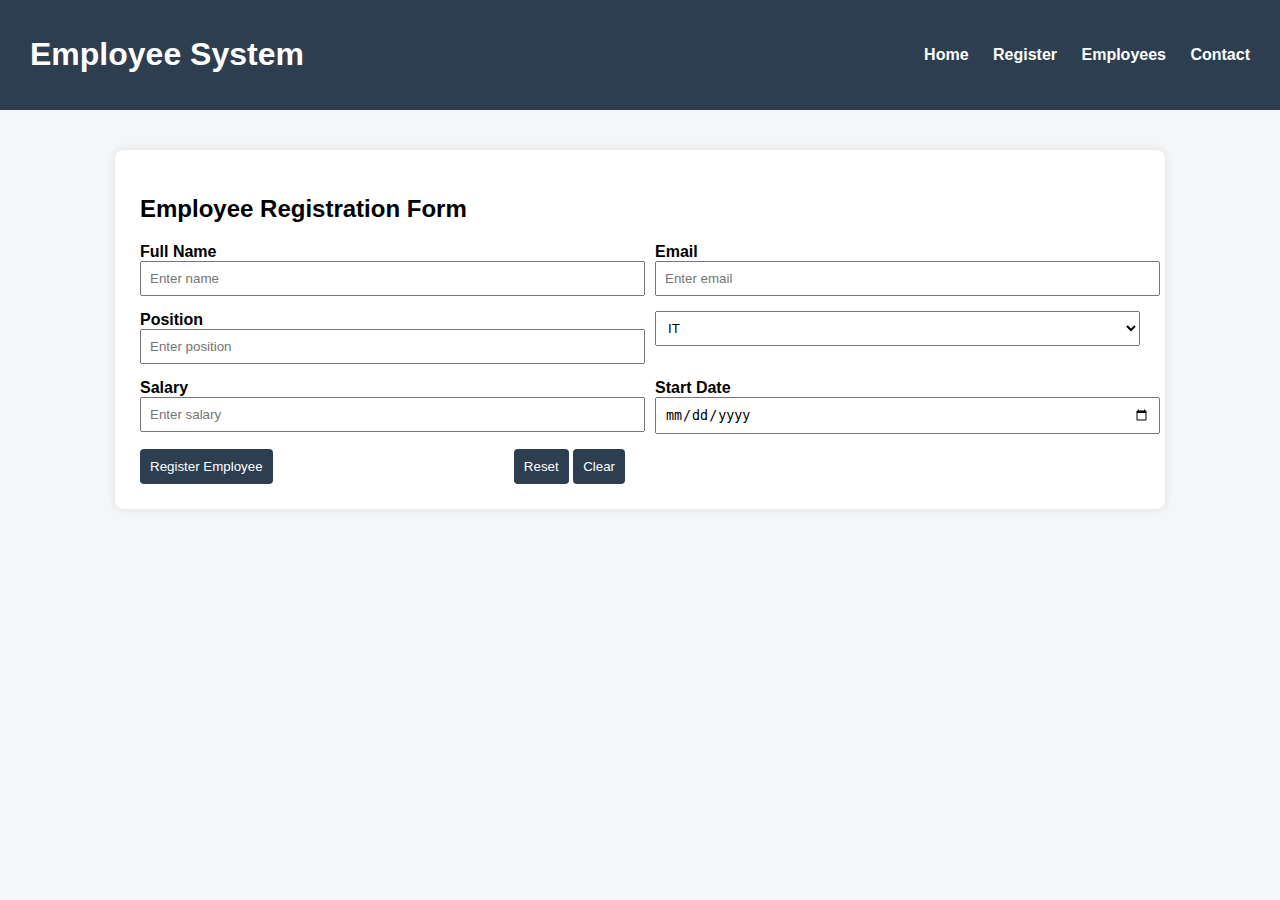
<file: Desktop/Project 2/index.html>
<!DOCTYPE html>
<html lang="en">
<head>
    <meta charset="UTF-8">
    <title>Employee Management System</title>
    <link rel="stylesheet" href="style.css">
</head>

<body>
    
    <header>
        <h1>Employee System</h1>
        <nav>
            <a href="#">Home</a>
            <a href="#" onclick="showTable('register')">Register</a>
            <a href="#" onclick="showTable('employees')">Employees</a>
            <a href="#">Contact</a>
        </nav>
    </header>


    <div class="container">
        <div class="registerSection">
            <h2>Employee Registration Form</h2>

            <form id="e-form">
                <div>
                    <label>Full Name</label>
                    <input type="text" id="tname" placeholder="Enter name">
                </div>

                <div>
                    <label>Email</label>
                    <input type="email" id="temail"  placeholder="Enter email">
                </div>

                <div>
                    <label>Position</label>
                    <input type="text" id="tposition"  placeholder="Enter position">
                </div>

                <div>
                    <label  Department</label>
                    <select id = "tdepartment">
                        <option>IT</option>
                        <option>HR</option>
                        <option>Finance</option>
                        <option>Marketing</option>
                    </select>
                </div>

                <div>
                    <label >Salary</label>
                    <input type="number" id="tsalary"  placeholder="Enter salary">
                </div>

                <div>
                    <label>Start Date</label>
                    <input type="date"  id="tstart">
                </div>

                <div class="full">
                    <button type="submit">Register Employee</button>
                    <div class="full-2">
                        <button type="reset">Reset</button>
                        <button type="button" onclick="clearForm()" >Clear</button>
                    </div>
                </div>
            </form>
        </div>  

        <div id="employeeSection" style="display: none;">
            <h2> Registered Employee</h2>
            <label for="searchInput">Search Employee:</label>
            <input type="text" id="searchInput" placeholder="Search by name...">
            <table id="etable">
                <thead id="etable-head">
                    <tr>
                        <th> Name </th>
                        <th> Email </th>
                        <th> Position </th>
                        <th> Department </th>
                        <th> Salary </th>
                        <th> Start Date </th>
                        <th class="taction"> Action </th>
                    </tr>
                </thead>
                <tbody id = "etable-body"> 
                    <tr>
                        <td data-label="Full Name">John Doe</td>
                        <td data-label="Email">john.doe@example.com</td>
                        <td data-label="Position">Software Engineer</td>
                        <td data-label="Department">IT</td>
                        <td data-label="Salary">$5500</td>
                        <td data-label="Start Date">2025-06-15</td>
                    </tr>
                    <tr>
                        <td data-label="Full Name">Jane Smith</td>
                        <td data-label="Email">jane.smith@example.com</td>
                        <td data-label="Position">HR Manager</td>
                        <td data-label="Department">HR</td>
                        <td data-label="Salary">$4800</td>
                        <td data-label="Start Date">2024-09-01</td>
                    </tr>
                </tbody>
            </table>
        </div>
    </div>
<script src="scripts.js"></script>
</body>
</html>
</file>
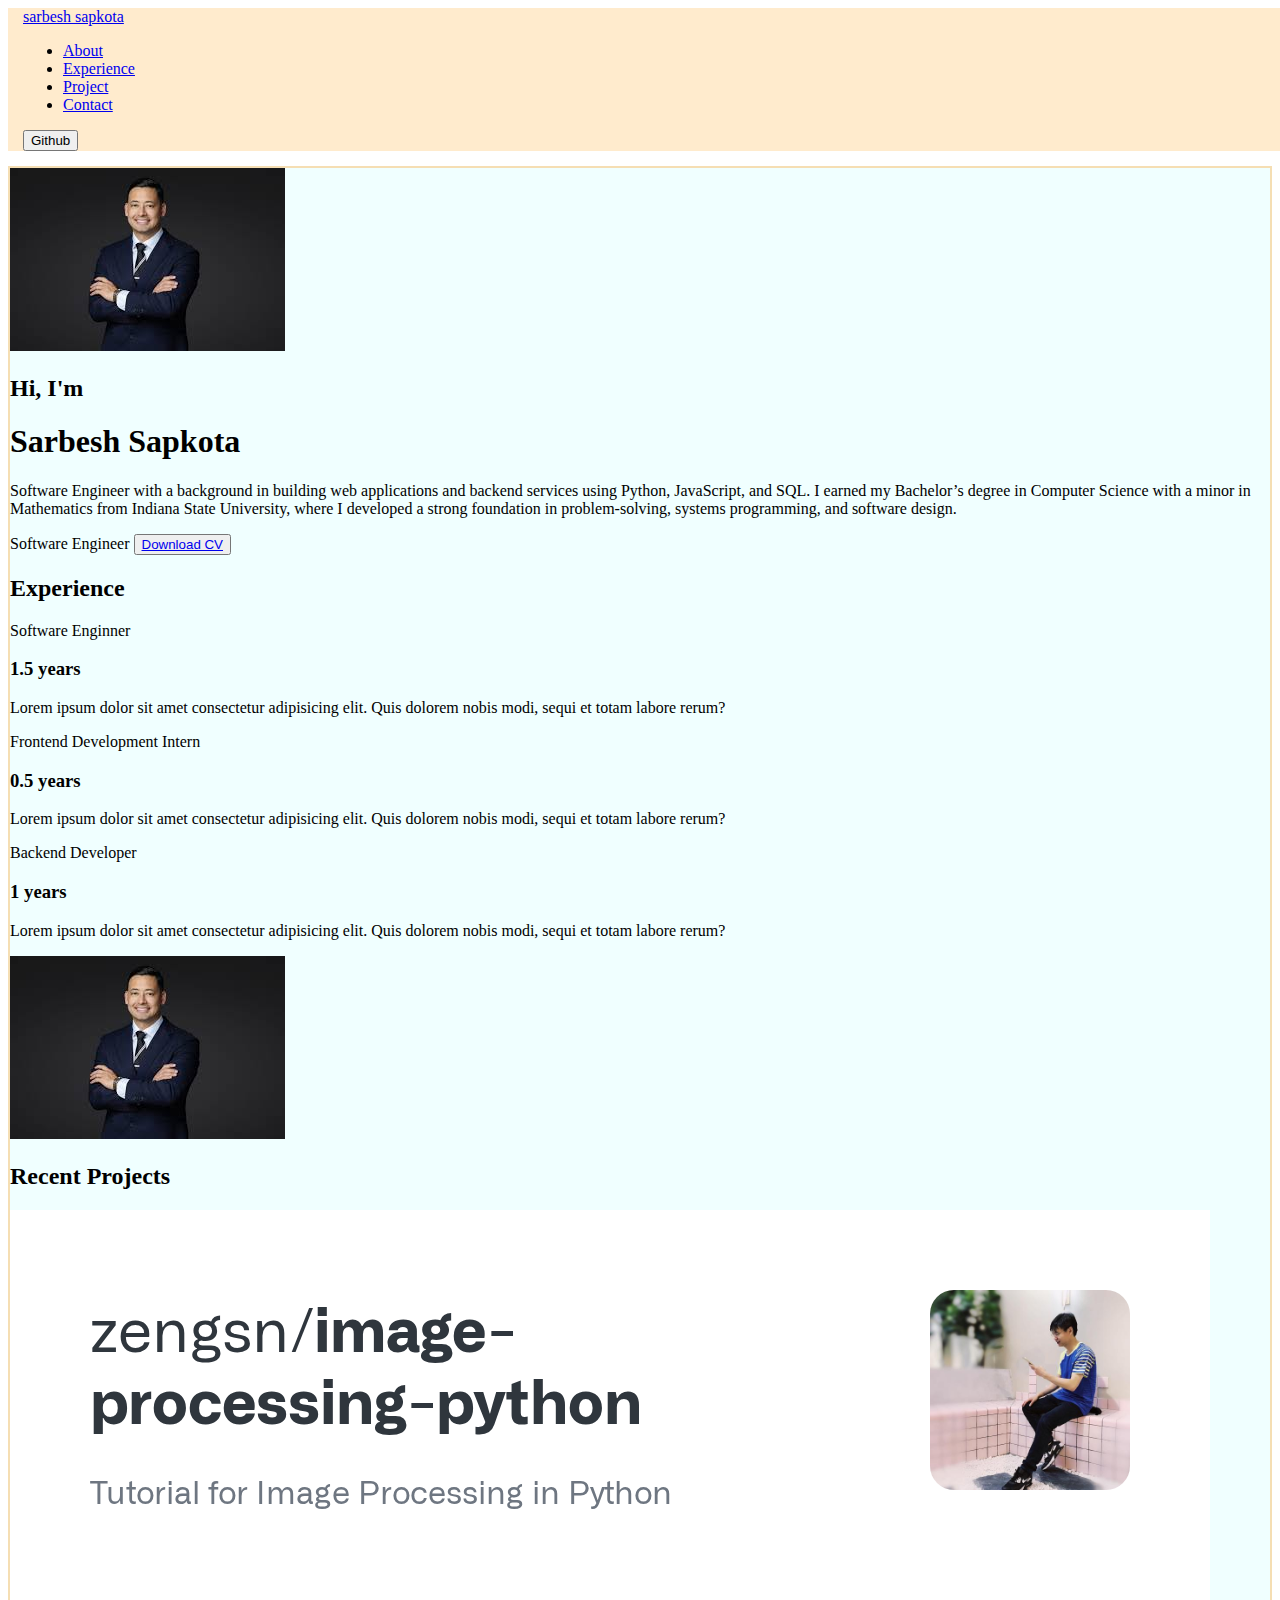
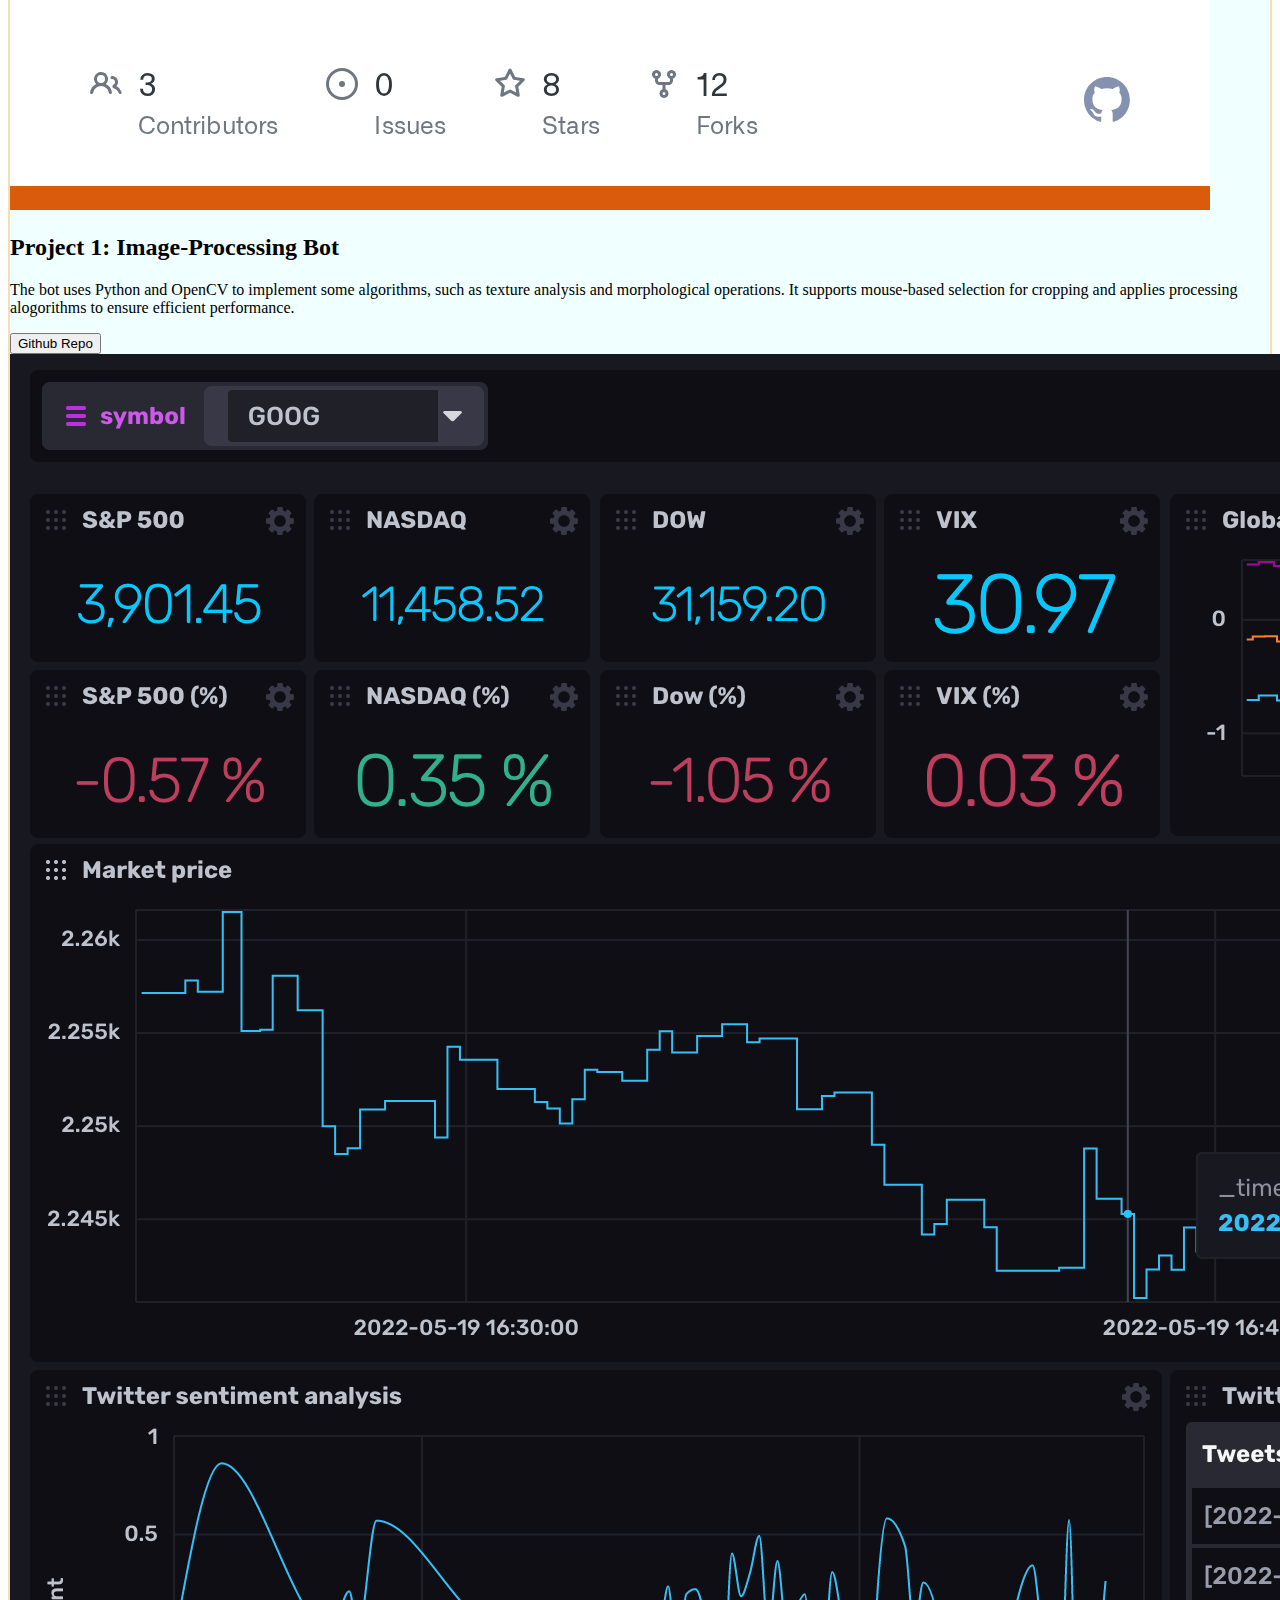
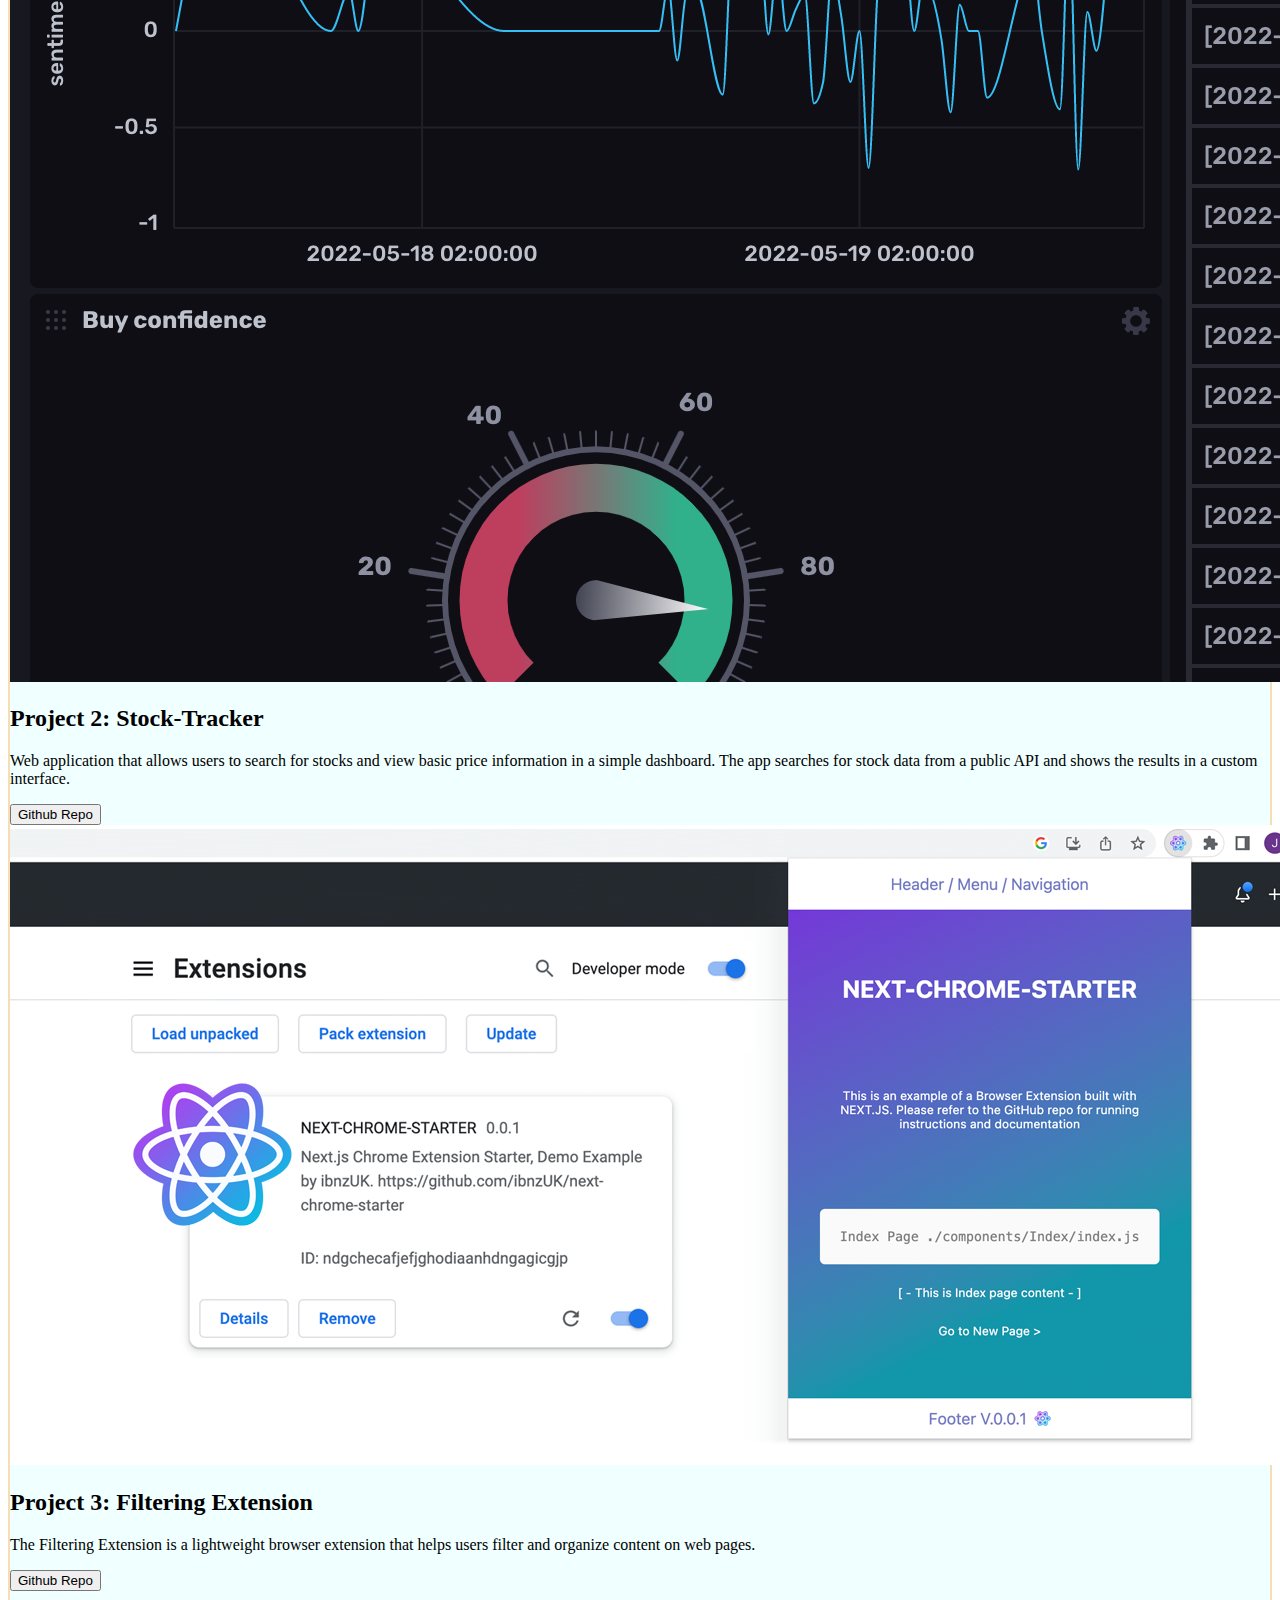
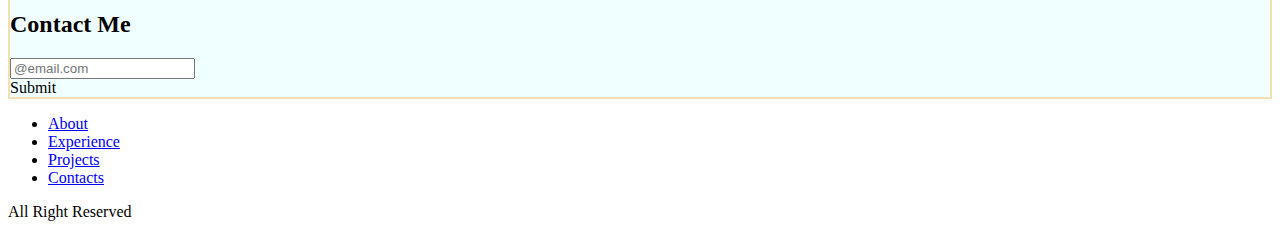
<file: Desktop/Project1/index.html>
<!DOCTYPE html>
<html lang="en">
    <head style="background-color:powderblue">
        <meta charset="UTF-8">
        <meta name="viewport" content="width=device-width, initial-scale=1.0">
        <title>Portfolio</title>
        <link rel="stylesheet" href="style.css">
    </head>
    <body>
        <nav id="navbar1">       
                <a href="#" id="logo"><span>sarbesh sapkota</span></a>
                <ul id = "nav-list">
                    <li> <a href="#About">About</a> </li> 
                    <li> <a href="#Experience">Experience</a> </li> 
                    <li> <a href="#Project">Project</a> </li> 
                    <li> <a href="#Contact">Contact</a> </li> 
                </ul>
                <button id="nav_button">Github</button>
        </nav>
        <div id = "parent">
            <div id = "about-div"> 
                <img src="images.jpg" alt="Description" class="loaded-image"> 
                <div id="text"> 
                    <h2>  Hi, I'm </h2>
                    <h1>  Sarbesh Sapkota </h1>
                    <p id="first-p"> 
                        Software Engineer with a background in building web applications and backend services using Python,
                        JavaScript, and SQL. 
                        I earned my Bachelor’s degree in Computer Science with a minor in Mathematics from
                        Indiana State University, where I developed a strong foundation in problem-solving, systems programming,
                        and software design.
                     </p>   
                    <span> Software Engineer </span>
                    <button id="cv-button"> <a href="imagess.jpg" download="filename-for-user">
                         Download CV </a> </button>
                </div>
            </div>
            <section id="experience">
                <h2 id="section-title">Experience</h2>
                <div id="experience-info">
                    
                    <div id="grid">
                        <div id="experience-cards">
                            <span> Software Enginner </span>
                            <h3> 1.5 years </h3>
                            <p> Lorem ipsum dolor sit amet consectetur adipisicing elit. 
                                Quis dolorem nobis modi, sequi et totam labore rerum? 
                            </p>                         
                        </div>
                        <div id="experience-cards">
                            <span> Frontend Development Intern</span>
                            <h3> 0.5 years </h3>
                            <p> Lorem ipsum dolor sit amet consectetur adipisicing elit. 
                                Quis dolorem nobis modi, sequi et totam labore rerum? 
                            </p>                         
                        </div>
                        <div id="experience-cards">
                            <span> Backend Developer</span>
                            <h3> 1 years </h3>
                            <p> Lorem ipsum dolor sit amet consectetur adipisicing elit. 
                                Quis dolorem nobis modi, sequi et totam labore rerum? 
                            </p>                         
                        </div>
                    </div>
                    <img src="images.jpg" alt="" class="loaded-grid">
                </div>
            </section>
            <section id="project">
                <h2 id="section-title">Recent Projects</h2> 
                <div id="p-grid">
                    <div id="project-cards">
                        <img src="project1.png" alt="Description" class="projectimg"> 
                        <h2> Project 1: Image-Processing Bot</h2>
                        <p> The bot uses Python and OpenCV to implement some algorithms,
                            such as texture analysis and morphological operations.
                            It supports mouse-based selection for cropping and applies processing 
                            alogorithms to ensure efficient performance. 
                        </p>
                        <button id="project_button">Github Repo</button>                         
                    </div>
                    <div id="project-cards">
                        <img src="project2.png" alt="Description" class="projectimg"> 
                        <h2> Project 2: Stock-Tracker </h2>
                        <p> Web application that allows users to search for stocks and view basic price information in a simple dashboard.
                            The app searches for stock data from a public API and shows the results in a custom interface.
                        </p>
                        <button id="project_button">Github Repo</button>                         
                    </div>
                    <div id="project-cards">
                        <img src="project3.png" alt="Description" class="projectimg"> 
                        <h2> Project 3: Filtering Extension</h2>
                        <p> The Filtering Extension is a lightweight browser extension that helps users filter and organize content on web pages.
                        </p>
                        <button id="project_button">Github Repo</button>                         
                    </div>
                </div>
            </section>
            <section id="contact">
                <div id="input-box">
                    <h2 class="section-title">Contact Me</h2>

                    <div id="input">
                        <input type="text" placeholder="@email.com">
                    </div>
                    <div id="submit-btn">Submit</div>
                </div>

            </section>
        </div>
        <footer>
            <ul>
                <li> <a href="#about-div"> About</a> </li>
                <li> <a href="#experience">Experience</a> </li>
                <li> <a href="#projects"> Projects </a> </li>
                <li> <a href="#contact"> Contacts </a> </li>
            </ul>
            <p id="copytright">All Right Reserved</p>
        </footer>

</html>
</file>
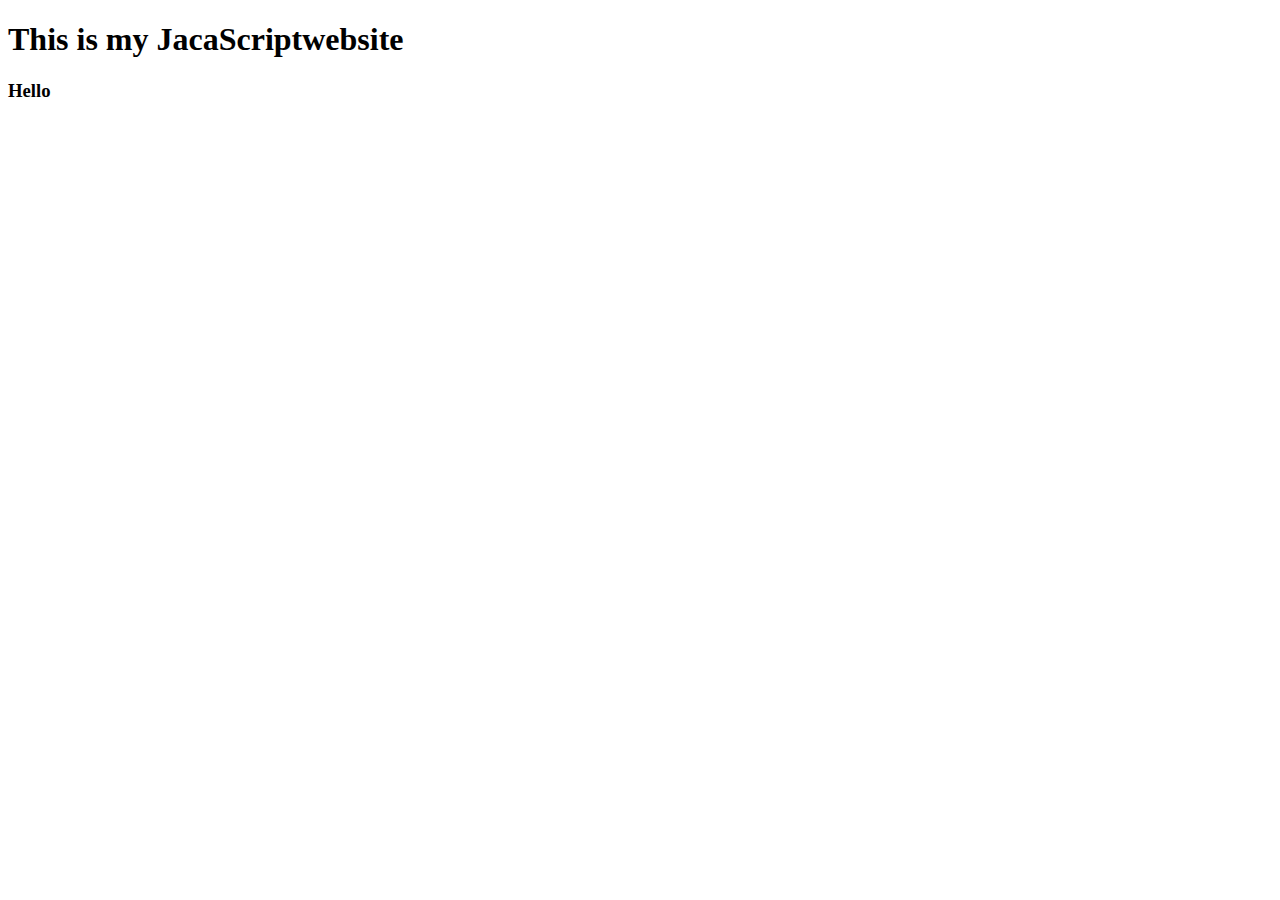
<file: Desktop/htmlassign1/javascript 101/index.html>
<!--  1/13/2026  Java Script -->

<!DOCTYPE html>
<html lang="en">
<head>
    <meta charset="UTF-8">
    <meta name="viewport" content="width=device-width, initial-scale=1.0">
    <title>Java Introduction</title>
    <script src="asign1.js"></script> 
</head>
 
<body>
    <h1> This is my JacaScriptwebsite</h1>
    
    <div>
        <h3> Hello</h3>
    </div>
</body>
</html>
</file>
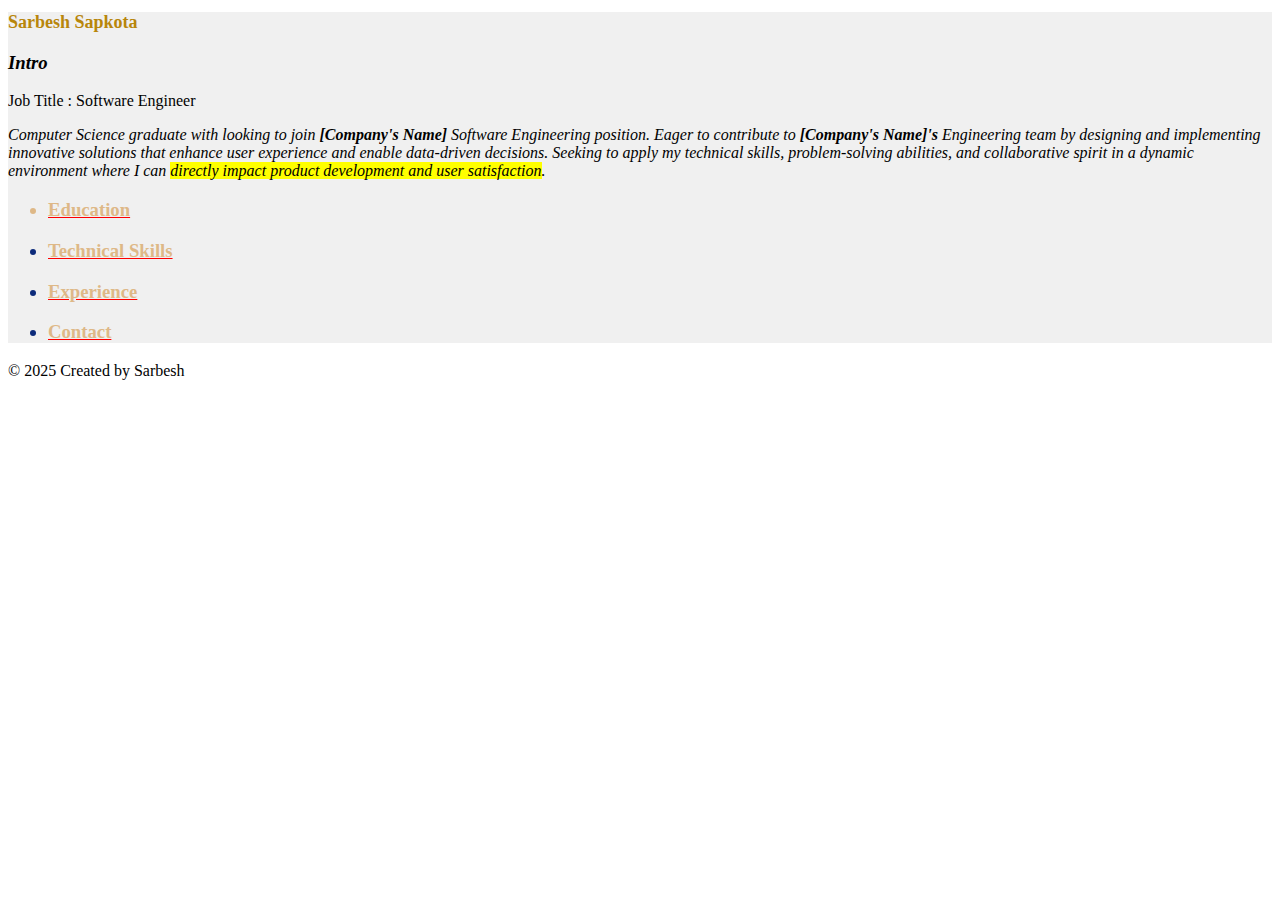
<file: Desktop/htmlassign1/personal-portfolio/index.html>
<!DOCTYPE html>
<html lang="en">
    <head style="background-color:powderblue">
        <meta charset="UTF-8">
        <meta name="viewport" content="width=device-width, initial-scale=1.0">
        <title>Document</title>
        <link rel="stylesheet" href="styles.css">
    </head>
    <style>
        #objective {
           font: Arial;
           font-style: italic; 
        }
        #linkstopages, a{
            color: burlywood;
            text-decoration-color: red; 
        }
        nav section {
            color: rgb(13,43,123);
            font-weight: 400;
        }
        li > ul {
            text-decoration: rgba(134,42,222,33);
            background-color: aqua;
        }



    </style>
    <body>
        <div>    
        <header>
            <h1 style="font-size: large; color: darkgoldenrod;" > Sarbesh Sapkota</h1>
            <h3 id="objective"> Intro </h3>
            <p> Job Title : Software Engineer </p>
        </header>
        <section>
            <p id="objective">
            Computer Science graduate with looking to join <strong>[Company's Name] </strong> <em>Software Engineering</em> position.
            Eager to contribute to <strong>[Company's Name]'s</strong> Engineering team by designing and implementing innovative solutions 
            that enhance user experience and enable data-driven decisions.     
            Seeking to apply <em>my technical skills</em>, <em>problem-solving abilities</em>, and <em>collaborative spirit</em> in a dynamic environment
            where I can <mark>directly impact product development and user satisfaction</mark>.
            </p>
        </section>
        <header>
            <nav aria-label=" Contents ">
                <ul>
                    <section id="linkstopages">
                        <h3>
                            <li> <a href="education.html"> Education </a> </li> 
                        </h3>
                    </section>
                    <section>
                        <h3> 
                            <li> <a href="skills.html"> Technical Skills</a> </li>
                        </h3>
                    </section>
                    <section>
                        <h3> 
                            <li> <a href="projects.html">Experience</a></li>
                        </h3>
                    </section>
                    <section>
                        <h3> 
                            <li> <a href="contact.html">Contact</a> </li>
                        </h3>
                    </section>
                </ul>
            </nav>
        </header>
        </div>
    </body>

    <footer>
        <p> © 2025 Created by Sarbesh </p>
    </footer>

</html>
</file>
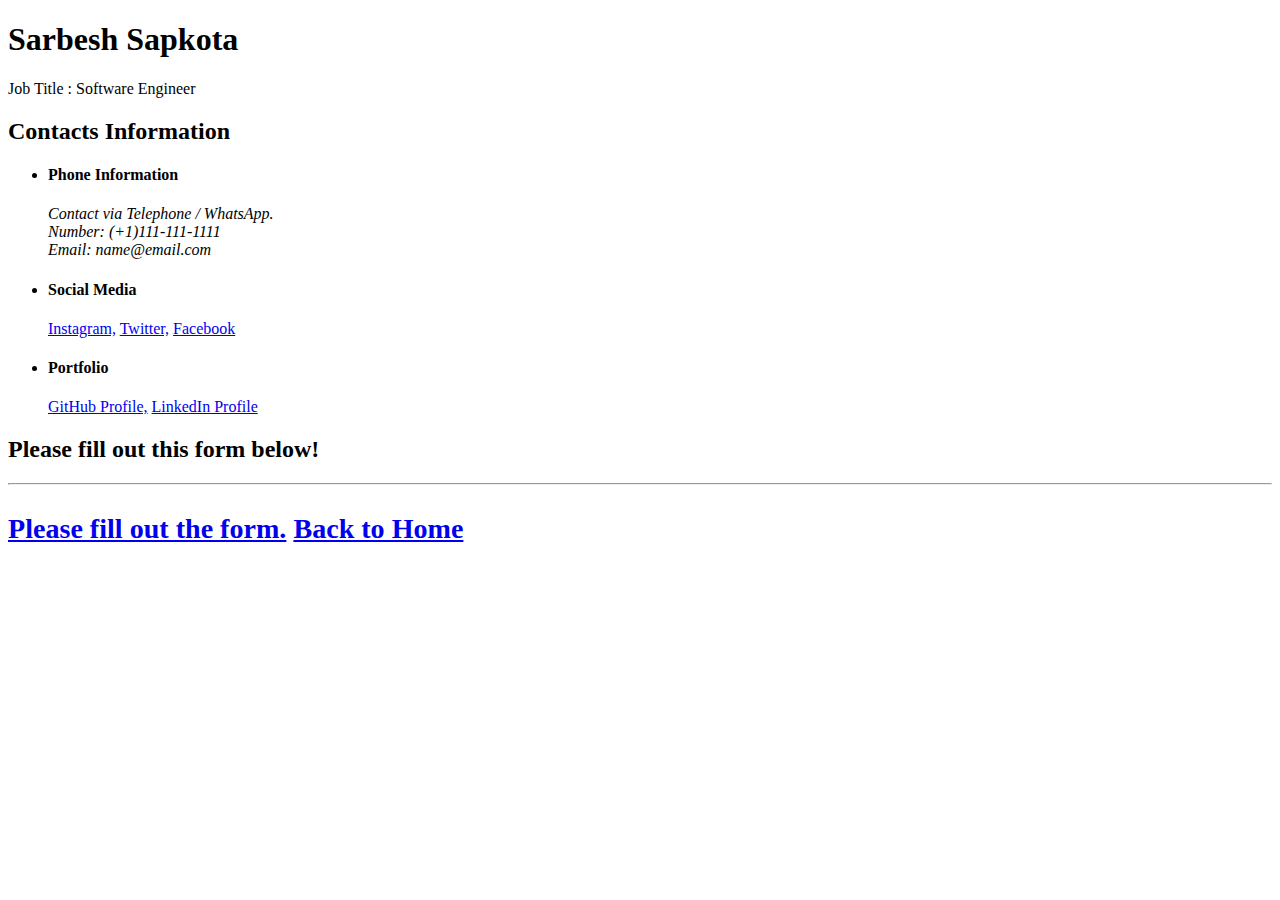
<file: Desktop/htmlassign1/personal-portfolio/contact.html>
<!DOCTYPE html>
<html lang="en">
<head>
    <meta charset="UTF-8">
    <meta name="viewport" content="width=device-width, initial-scale=1.0">
    <title>Contacts</title>
    
</head>
<body>
    <header>
        <h1> Sarbesh Sapkota</h1>
        <p> Job Title : Software Engineer </p>
        <h2> Contacts Information </h2>
        </header>
    <ul>
     <li>
        <h4>Phone Information </h4>
        <p> <em> Contact via Telephone / WhatsApp.</em> <br>
        <em> Number: (+1)111-111-1111 </em> <br>
        <em> Email: name@email.com </em>
    </p>  
        
    </li> <li>          
            <h4>Social Media</h4>
            <p>
                <a href="https://www.instagram.com/" target="_blank">Instagram,</a>
                <a href="https://x.com/" target="_blank">Twitter,</a>
                <a href="https://www.Facebook.com/" target="_blank">Facebook</a>
            </p>         
        
    </li> <li>           
            <h4>Portfolio</h4>
            <p> <a href="https://www.github.com/" target="_blank"> GitHub Profile,</a>
                <a href="https://www.linkedin.com/" target="_blank">LinkedIn Profile</a>
            </p>          
    </li>
    </ul>

    <h2> Please fill out this form below! <h2>
    
</body>
    
<footer>
    <hr>
    <section>
          <h3>
            <a href="form.html"> Please fill out the form.</a>
            
            <a href="index.html"> Back to Home </a>        
        </h3>
    </section>    
</footer>
</html>
</file>
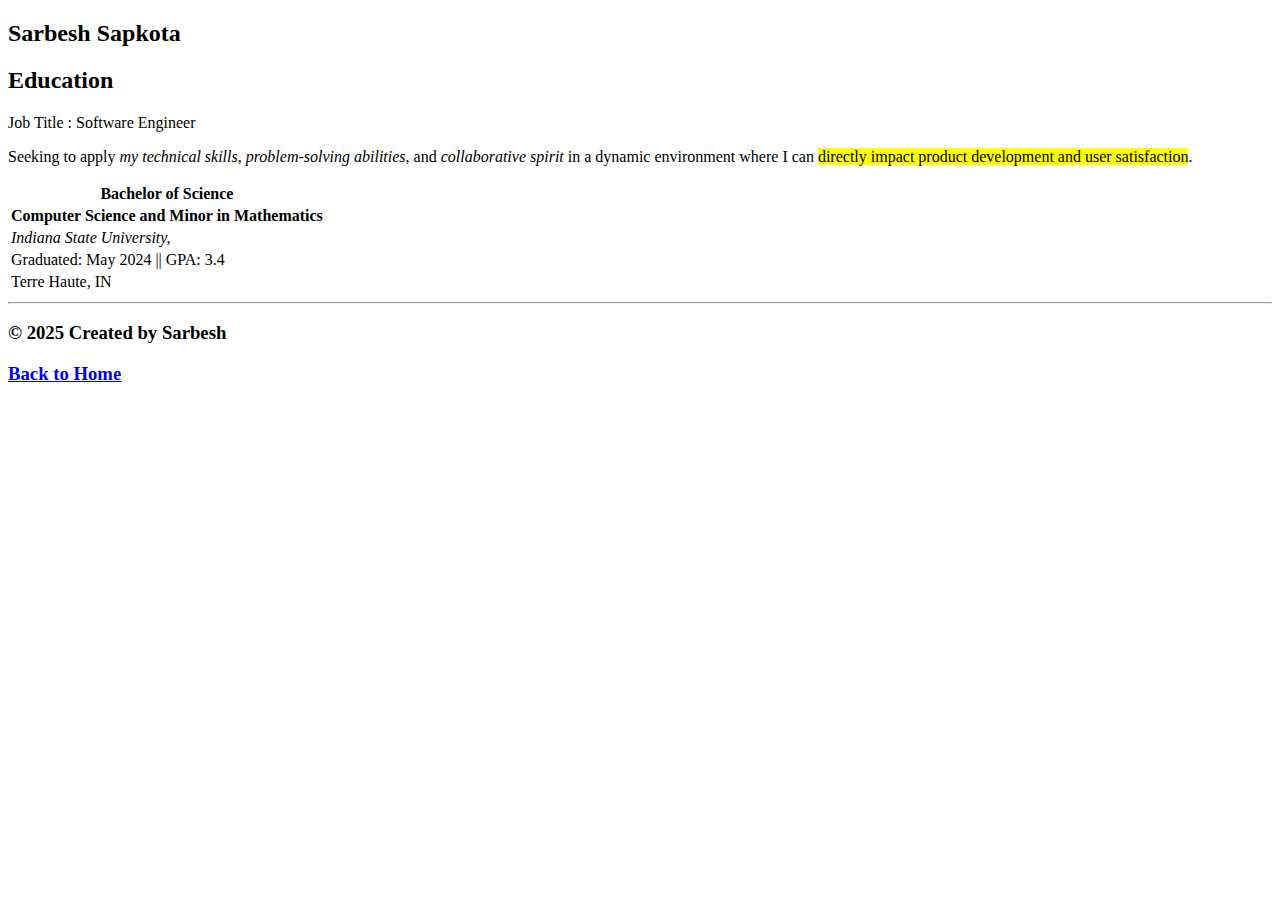
<file: Desktop/htmlassign1/personal-portfolio/education.html>
<!DOCTYPE html>
<html lang="en">
<head>
    <meta charset="UTF-8">
    <meta name="viewport" content="width=device-width, initial-scale=1.0">
    <title>Document</title>
    <style>
        table, th, td {
            border: 0px solid black;
        }   
    </style>
</head>
<body>
    <header>
        <h2> Sarbesh Sapkota</h2>
        <h2> Education </h2>
        
        <p> Job Title : Software Engineer </p>
        </header>
    <section>
          <p>    
           Seeking to apply <em>my technical skills</em>, <em>problem-solving abilities</em>, and <em>collaborative spirit</em> in a dynamic environment
           where I can <mark>directly impact product development and user satisfaction</mark>.
        </p>
    </section>
    <section>
        <table>
            <tr> <th>Bachelor of Science</th> </tr>
            <tr> <th> Computer Science and Minor in Mathematics</th> </tr>
            <tr> <td><em> Indiana State University,</em></td> </tr>
            <tr> <td>Graduated: May 2024 || GPA: 3.4 </td> </tr>
            <tr> <td>Terre Haute, IN </td> </tr>
        </table>
    </section>

</body>

<footer>
    <hr>
    <section>
          <h3>
            <p> © 2025 Created by Sarbesh </p>
            <a href="index.html"> Back to Home </a>        
        </h3>
    </section>    
</footer>
</html>
</file>
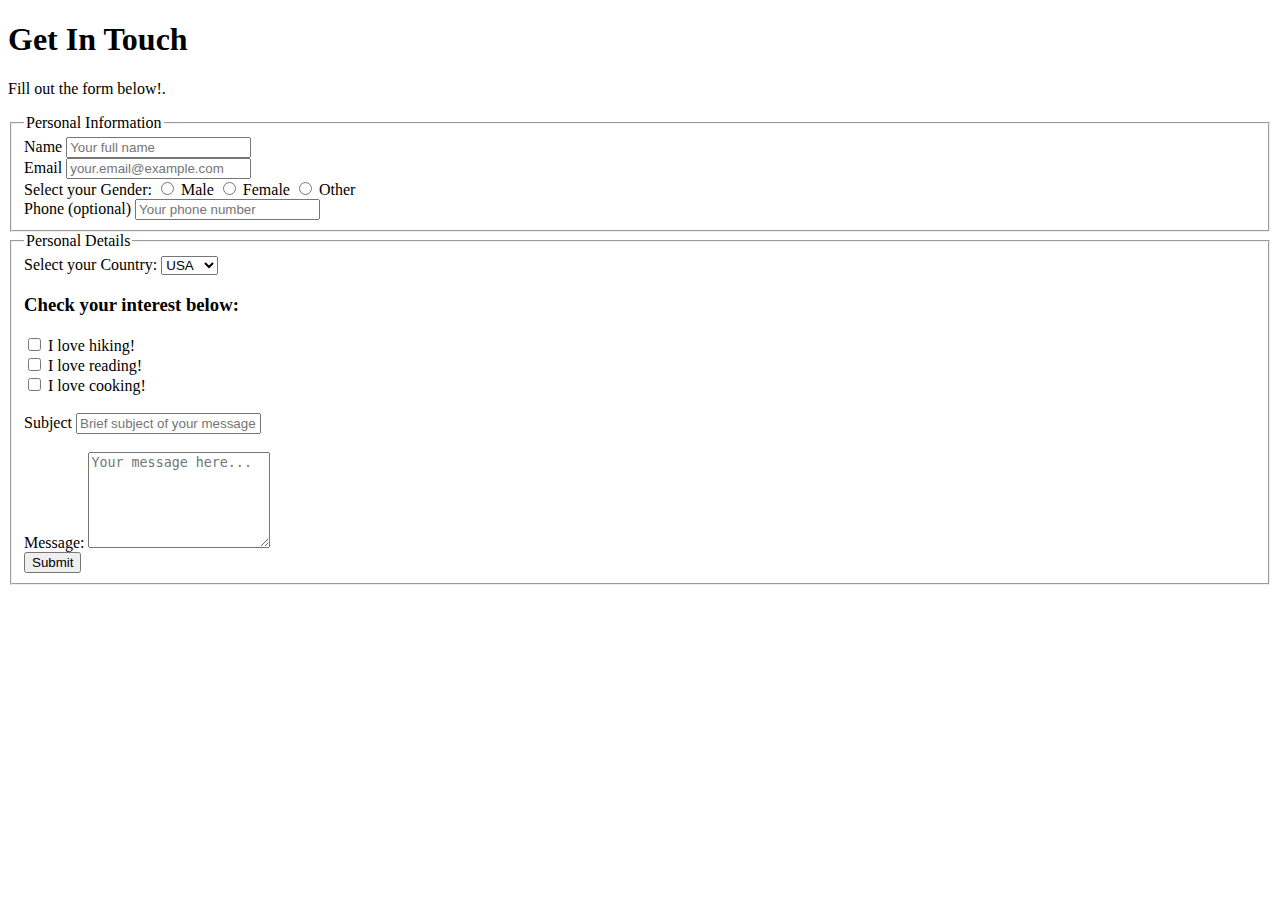
<file: Desktop/htmlassign1/personal-portfolio/form.html>
<!DOCTYPE html>
<html lang="en">
<head>
    <meta charset="UTF-8">
    <meta name="viewport" content="width=device-width, initial-scale=1.0">
    <title>Contact Us</title>
</head>
<body>
    <h1>Get In Touch</h1>
    <p> Fill out the form below!.</p>

    <div class="form-container">
        <form >
            <fieldset>
                <legend>Personal Information</legend>
                <div class="form-group">
                    <label for="name" class="required-field">Name</label>
                    <input type="text" id="name" name="name" placeholder="Your full name" required>
                </div>
                <div class="form-group">
                    <label for="email" class="required-field">Email</label>
                    <input type="email" id="email" name="email" placeholder="your.email@example.com" required>
                </div>
                <div class="form-group">
                    <lp>Select your Gender:</lp>
                    <input type="radio" id="male" name="gender" value="Male">
                    <label for="male">Male</label>
                    <input type="radio" id="female" name="gender" value="Female">
                    <label for="female">Female</label>
                    <input type="radio" id="other" name="gender" vAalue="Other">
                    <label for="other">Other</label>
                </div>

                <div class="form-group">
                    <label for="phone">Phone (optional)</label>
                    <input type="tel" id="phone" name="phone" placeholder="Your phone number">
                </div>
            </fieldset>

            <fieldset>
                <legend>Personal Details</legend>
                <div class="form-group">
                    <label for="country">Select your Country: </label>
                    <select id="country" name="country">
                        <option value="usa">USA</option>
                        <option value="india">India</option>
                        <option value="nepal">Nepal</option>
                        <option value="other">Other</option>
                    </select>
                </div>

                <div class= "form-group">
                    <form>
                    <h3>Check your interest below: </h3>   
                    <input type="checkbox" id="Opt1" name="Opt1" value="hiking">
                    <label for="Opt1"> I love hiking!</label><br>
                    <input type="checkbox" id="Opt2" name="Opt2" value="reading">
                    <label for="Opt2"> I love reading!</label><br>
                    <input type="checkbox" id="Opt3" name="Opt3" value="cooking">
                    <label for="Opt3"> I love cooking!</label><br><br>
                    </form>
                </div>    
                <div class="form-group">
                    <label for="subject" class="required-field">Subject</label>
                    <input type="text" id="subject" name="subject" placeholder="Brief subject of your message" required>
                </div>
    
                <br>

                <div class="form-group">
                    <label for="message" class="required-field">Message: </label>
                    <textarea id="message" name="message" rows="6" placeholder="Your message here..." required></textarea>
                </div>

            <button type="submit">Submit</button>
        </form>
    </div>
</body>
</html>
</file>
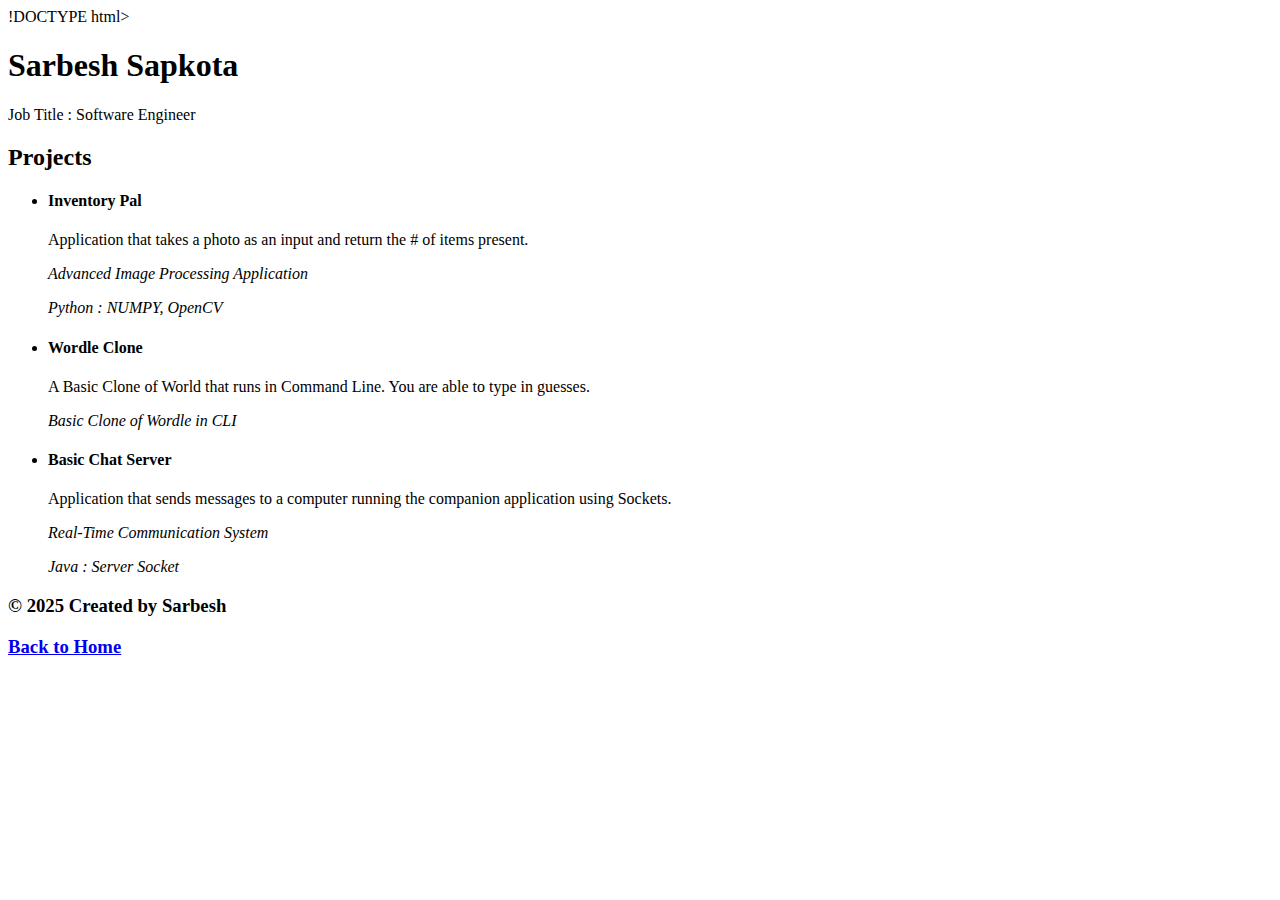
<file: Desktop/htmlassign1/personal-portfolio/projects.html>
!DOCTYPE html>
<html lang="en">
<head>
    <meta charset="UTF-8">
    <meta name="viewport" content="width=device-width, initial-scale=1.0">
    <title>Document</title>
</head>
<body>
    <header>
        <h1> Sarbesh Sapkota</h1>
        <p> Job Title : Software Engineer </p>
        <h2> Projects </h2>
        </header>
    <ul>
     <li><article>
            <h4>Inventory Pal </h4>
            <p> Application that takes a photo as an input and return the # of items present.</p>
            <p> <em> Advanced Image Processing Application </em></p>
            <p> <em> Python : NUMPY, OpenCV </em></p>  
        </article>
    </li> <li>   
        <article>
            <h4>Wordle Clone</h4>
            <p> A Basic Clone of World that runs in Command Line. You are able to type in guesses.</p>
            <p> <em>Basic Clone of Wordle in CLI</em></p>         
        </article>
    </li> <li>    
        <article>
            <h4>Basic Chat Server </h4>
            <p> Application that sends messages to a computer running the companion application using Sockets. </p>
            <p> <em> Real-Time Communication System </em></p>
            <p> <em> Java : Server Socket</em></p>          
        </article>
    </li>
    </ul>    
</body>
<footer>
    <section>
        <h3>
            <p> © 2025 Created by Sarbesh </p>
            <a href="index.html"> Back to Home </a>        
        </h3>
    </section>    
</footer>
</html>
</file>
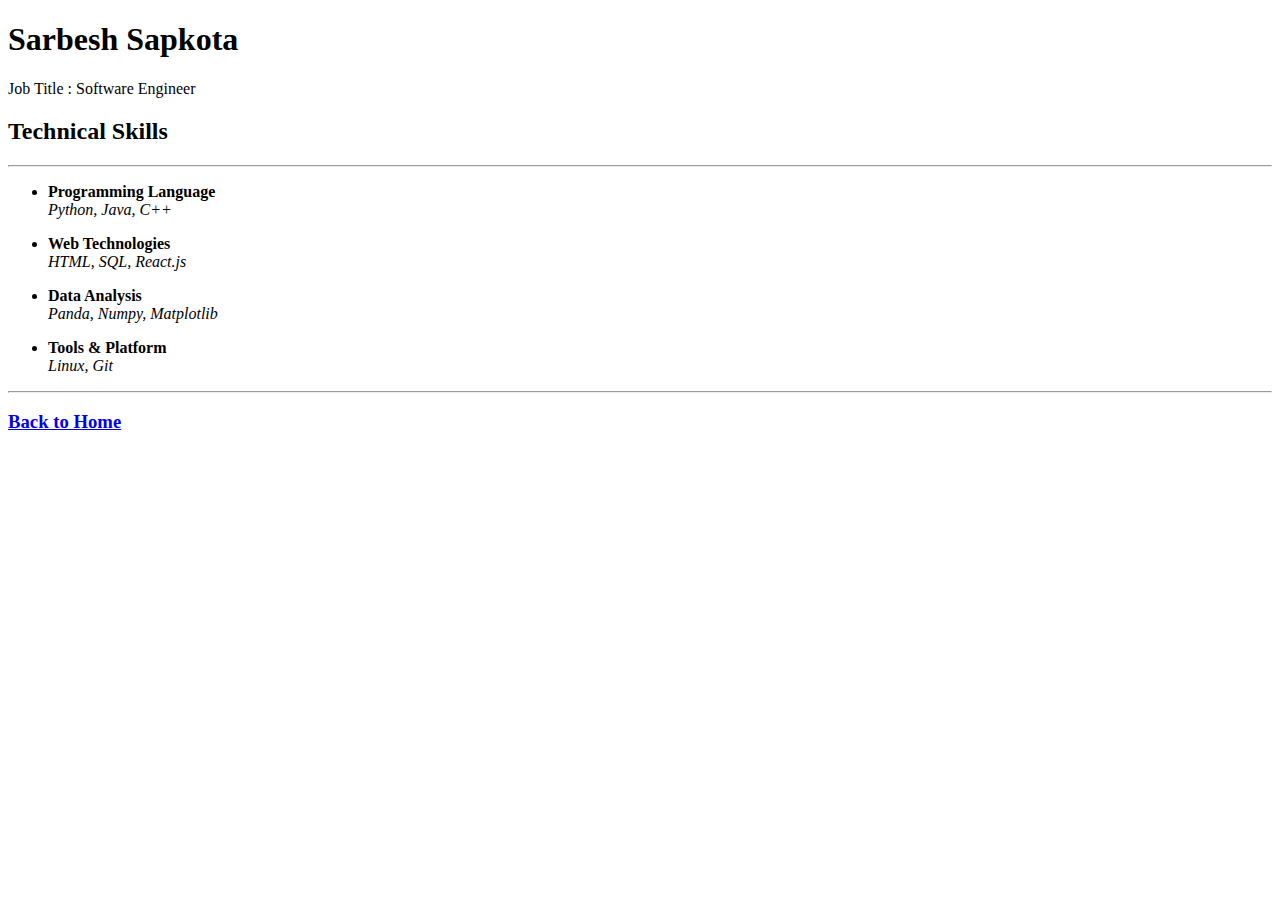
<file: Desktop/htmlassign1/personal-portfolio/skills.html>
<!DOCTYPE html>
<html lang="en">
<head>
    <meta charset="UTF-8">
    <meta name="viewport" content="width=device-width, initial-scale=1.0">
    <title>Skills</title>
</head>
<body>
    <header>
        <h1> Sarbesh Sapkota</h1>
        <p> Job Title : Software Engineer </p>
        <h2> Technical Skills </h2>
        </header>
        <hr>
    <ul>
     <li><section>
            <p><strong>Programming Language </strong> <br>
            <em> Python, Java, C++</em></p>  
        </section>
    </li> <li>   
        <section>
            <p><strong>Web Technologies</strong> <br>
            <em>HTML, SQL, React.js</em></p>         
        </section>
    </li> <li>    
        <section>
            <p><strong>Data Analysis </strong> <br>
            <em> Panda, Numpy, Matplotlib </em></p>        
        </section>
    </li> <li>    
        <section>
             <p><strong>Tools & Platform </strong> <br>
             <em> Linux, Git </em></p>        
        </section>
    </li>
    </ul>    
</body>
<footer>
    <hr>
    <section>
          <h3>
            <a href="index.html"> Back to Home </a>        
        </h3>
    </section>    
</footer>
</html>
</file>
<file: Desktop/Project 2/style.css>
/* Global Body Styling */
   body {
        font-family: Arial, sans-serif;
        margin: 0;
        background: #f4f6f8;
    }
    /* header and navigation */
    header {
        background: #2c3e50;
        color: white;
        padding: 15px 30px;
        display: flex;
        justify-content: space-between;
        align-items: center;
    }

    /* nav lings */
    nav a {
        color: white;
        margin-left: 20px;
        text-decoration: none;
        font-weight: bold;
    }

    nav a:hover {
        text-decoration: underline;
    }

    .container {
        max-width: 1000px;
        margin: 40px auto;
        background: white;
        padding: 25px;
        border-radius: 8px;
        box-shadow: 0 0 10px rgba(0,0,0,0.1);
    }
    #registerSection {
        max-width: 750px;
    }

    h2 {
        margin-bottom: 20px;
    }
    /* Form */
    form {
        display: grid;
        grid-template-columns: 1fr 1fr;
        gap: 15px 30px;
    }

    form label {
        font-weight: bold;
    }

    form input, form select {
        padding: 8px;
        width: 100%;
    }
    /* Last three buttons */
    .full {
        display: flex;
        justify-content: space-between;
        align-items: center;
    }
    .full-2 {
        margin-left: 10%;
    }
    
    button {
        padding: 10px;
        background: #2c3e50;
        color: white;
        border: none;
        cursor: pointer;
        border-radius: 4px;
    }

    button:hover {
        background: #1a252f;
    }

    #employeeSection {
        max-width: 800px;
        background: white;

        margin: 40px auto;
        padding: 25px;
        
        border-radius: 8px;
        /* box-shadow: 0 0 10px rgba(0,0,0,0.1); */
       
    }
    #etable {
        table-layout: auto;
        width:100%;
        margin-top: 20px;
        background: white;
        
        border-radius: 6px;
        border: 2px solid black;
        
        text-align: center;
        border-collapse: collapse;


        th{
            font-weight: bold;
            padding: 12px 15px;
            border: 1px solid black;
        }
        td {
            padding: 10px 15px;
            border: 1px solid black;
        }
        tr:hover {
            border: 2px solid black;
            background-color: rgb(241, 229, 229);
        }
        td:hover {
            border: 2px solid black;
            background-color: rgb(248, 119, 119);
        }
    }
    



/* Makes the container div little smaller */
@media (max-width: 1024px) {
    .container {
        max-width: 85%;
    }
    #employeeSection {
        max-width: 85%;
    }
    nav a {
        margin-left: 12px;
    }
    #etable {
         max-width:85%;
        margin-top: 10px;
    }
}

/*  Makes the container div fit better relative to 
    screen size. Turn the column into 1 row.
*/

@media (max-width: 768px) {
    .container {
        max-width: 90%;
    }
    #employeeSection {
        max-width: 90%;
        overflow-x: auto;   
    }
    form {
        grid-template-columns: 1fr;
    }

    header {
        padding: 15px;
    }
}


/*  Makes the container div fit better relative to 
    screen size. 
    change display to inline-block it view better.
    Turn the forms to column.
*/


@media (max-width: 480px) {
    header {
        flex-direction: column;
        text-align: center;
    }

    nav {
        margin-top: 10px;
    }

    nav a {
        margin: 0 10px;
        display: inline-block;
    }

    .container {
        margin: 20px;
        padding: 15px;
    }
    #employeeSection {
        margin: 20px;
        padding: 15px;
        overflow-x: auto;   
    }

    form {
        grid-template-columns: 1fr;
    }

    .button-row {
        flex-direction: column;
        align-items: stretch;
        gap: 10px;
    }

    .right-buttons {
        display: flex;
        justify-content: space-between;
    }

    #etable th:nth-child(4),
    #etable td:nth-child(4)
    {
        display: none;
    }
}
</file>
<file: Desktop/Project1/style.css>
#parent {
    background-color: azure;
    border: 2px solid wheat; 
}
#navbar1{
    width: 100%;
    background-color: blanchedalmond;

    padding-left: 15px;
    margin-bottom: 15px;

}


#navdiv {
    display: flex;
    align-items: center;
    justify-content: space-evenly;
    background-color: rgb(228, 121, 192);
    
}

#list {
    display: flex;
    gap: 15px;
    list-style: none;

    buttons{
        width: auto;
    }
    li {
    
        background-color: rgb(121, 210, 127);
        border-radius: 10px;

        margin-left: 10px;
        margin-right: 12px;
    }
    a {
        font-family: 'Gill Sans', 'Gill Sans MT', Calibri, 'Trebuchet MS', sans-serif;
        text-decoration: none;
        color: aliceblue;
        font-weight: 700;
        font-size: 18px;
    }
    a:hover {
        color: #bcd6ed;
        text-shadow: 0 0 10px #38bdf8;
    }
}

#logo { 

    border-radius: 12px;
    border-color: black;

    a{
        text-decoration: none;
        font-size: 25px;
        font-weight: 600;
        color: white
    }
    a:hover {
        color: #bcd6ed;
        text-shadow: 0 0 10px #38bdf8;
    }
}
#buttons {
    button { 
        border-radius: 12px;
        border-color: #38bdf8;
        padding: 15px 32px; 
        font-size: 65px;
        font-weight: 600;
        
        background-color: rgb(215, 79, 79);

        color: rgb(54, 219, 65);
    }    
    button:hover {
        color: #254561;
        text-shadow: 0 0 10px #38bdf8;
    } 
}
</file>
<file: Desktop/htmlassign1/personal-portfolio/styles.css>
div, ul, li {
    background-color: #f0f0f0;

}
</file>
